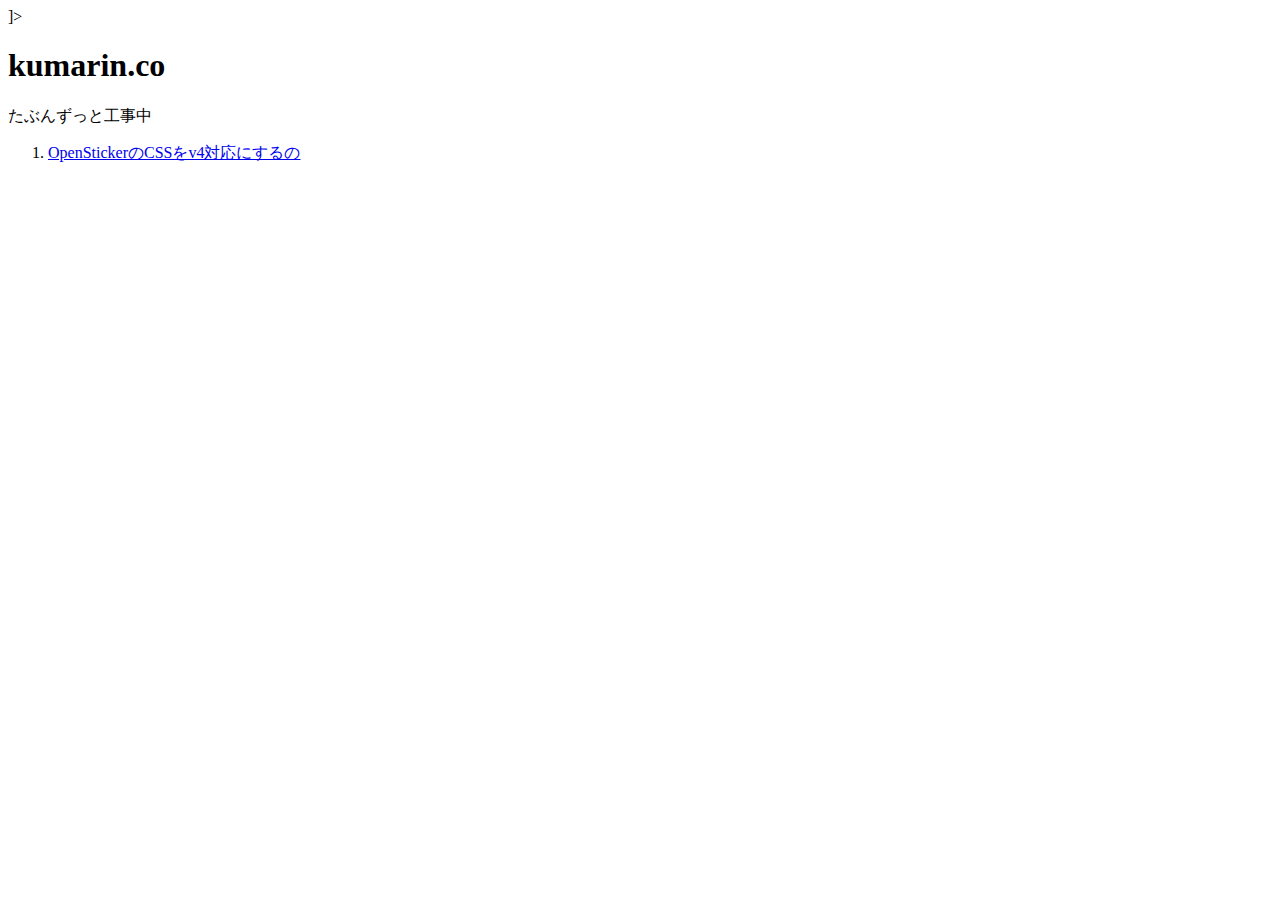
<file: html/index.html>
<?xml version="1.0" encoding="UTF-8"?>
<!DOCTYPE html [
	<!ENTITY lf "&#10;">
	<!ENTITY nbsp "&#160;">
	<!ENTITY yen "&#165;">
	<!ENTITY copy "&#169;">
	<!ENTITY laquo "&#171;">
	<!ENTITY raquo "&#187;">
	<!ENTITY plusmn "&#177;">
	<!ENTITY minus "&#8722;">
	<!ENTITY hellip "&#8230;">
	<!ENTITY lrm "&#8206;">
	<!ENTITY lrm "&#8206;">
]>
<html lang="ja-jp" xml:lang="ja-jp" xmlns="http://www.w3.org/1999/xhtml">
<head>
	<meta charset="UTF-8" />
	<meta name="viewport" content="width=device-width, initial-scale=1.0" />
	<title>くまりんこ</title>
</head>
<body class="top">

<section id="content">
	<header id="contentTop">
		<div class="topTitle">
			<h1>kumarin.co</h1>
			<span>たぶんずっと工事中</span>
		</div>
	</header><!-- /#contentTop -->

    <section id="contentBody">

		<ol>
			<li><a href="./os44">OpenStickerのCSSをv4対応にするの</a></li>
		</ol>

    </section><!-- /#contentBody -->

</section><!-- /#content -->

</body>
</html>
</file>
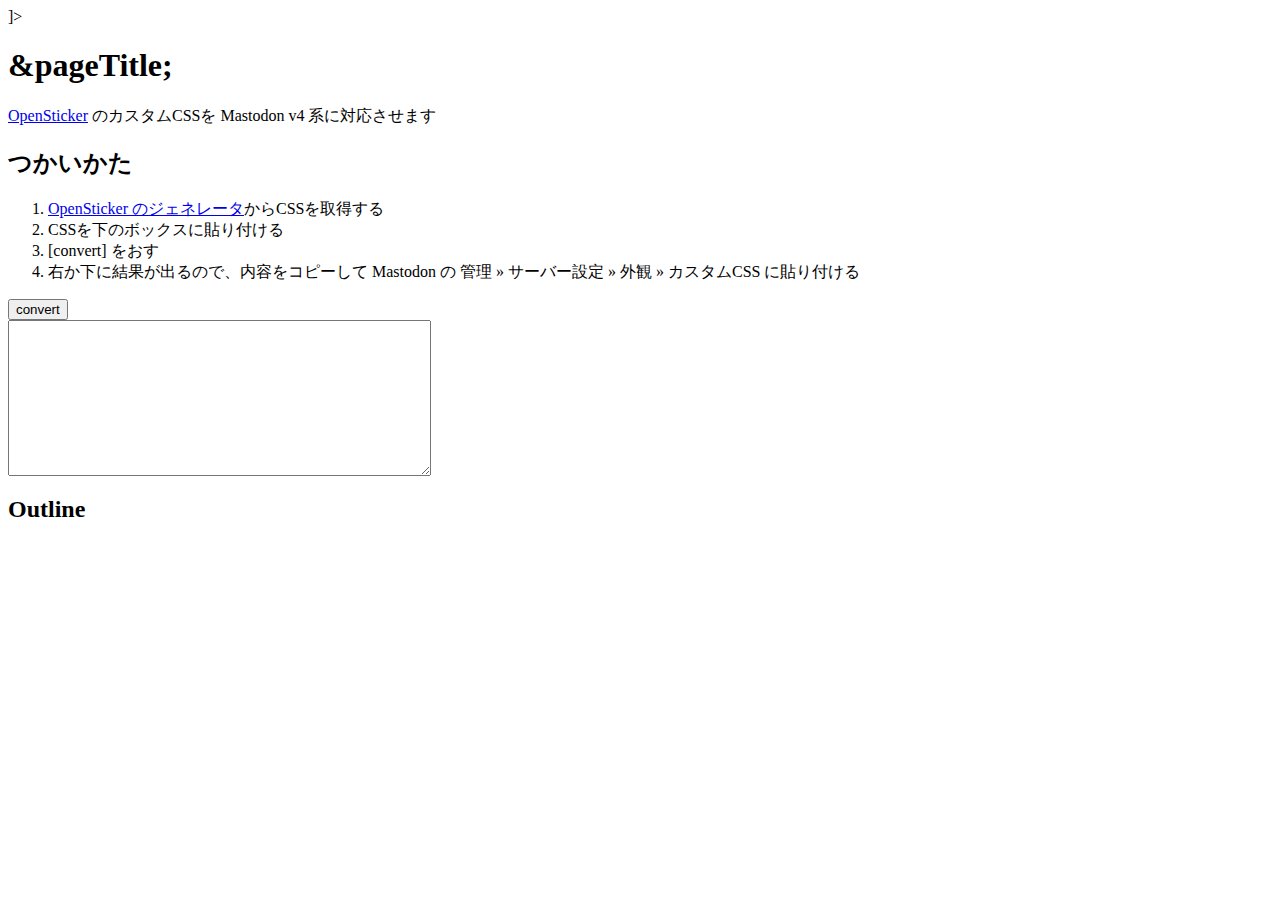
<file: html/os44/index.html>
<?xml version="1.0" encoding="UTF-8"?>
<!DOCTYPE html [
        <!ENTITY lf "&#10;">
        <!ENTITY nbsp "&#160;">
        <!ENTITY yen "&#165;">
        <!ENTITY copy "&#169;">
        <!ENTITY laquo "&#171;">
        <!ENTITY raquo "&#187;">
        <!ENTITY plusmn "&#177;">
        <!ENTITY minus "&#8722;">
        <!ENTITY hellip "&#8230;">
        <!ENTITY pageTitle "OpenStickerのCSSをv4対応にするの">
]>
<html lang="ja-jp" xml:lang="ja-jp" xmlns="http://www.w3.org/1999/xhtml">
<head>
        <meta charset="UTF-8" />
        <meta name="viewport" content="width=device-width, initial-scale=1.0" />
        <title>&pageTitle;</title>
</head>
<body class="top">

<section id="content">
        <header id="contentTop">
                <div class="topTitle">
                        <h1>&pageTitle;</h1>
                        <span><a href="https://github.com/cutls/OpenSticker">OpenSticker</a> のカスタムCSSを Mastodon v4 系に対応させます</span>
                </div>
        </header><!-- /#contentTop -->

    <section id="contentBody">

                <h2>つかいかた</h2>
                <ol>
                        <li><a href="https://opensticker.0px.io">OpenSticker のジェネレータ</a>からCSSを取得する</li>
                        <li>CSSを下のボックスに貼り付ける</li>
                        <li>[convert] をおす</li>
                        <li>右か下に結果が出るので、内容をコピーして Mastodon の 管理 &raquo; サーバー設定 &raquo; 外観 &raquo; カスタムCSS に貼り付ける</li>
                </ol>

                <button onclick="javascript:conv()">convert</button><br />
        <textarea id="str1" cols="50" rows="10" style="max-width:100%"></textarea>
        <textarea id="str2" cols="50" rows="10" style="max-width:100%;display:none"></textarea>

        <h2>Outline</h2>
        <p>
                <iframe src="https://don.kumarin.co/@mg/109822401434388867/embed" class="mastodon-embed" style="max-width: 100%; border: 0" width="400" allowfullscreen="allowfullscreen"></iframe>
                <script src="https://don.kumarin.co/embed.js" async="async"></script>
        </p>

    </section><!-- /#contentBody -->

</section><!-- /#content -->

<script type="text/javascript">
        function conv(){
                t1 = document.getElementById("str1");
                t2 = document.getElementById("str2");
                s = t1.value;
                s = s.replace(/href\^='https:\/\//g, "href$='@");
                s = s.replace(/\/']/g, "']");
                t2.value = s;
                t2.style.display = "inline";
        }
</script>

</body>
</html>
</file>
